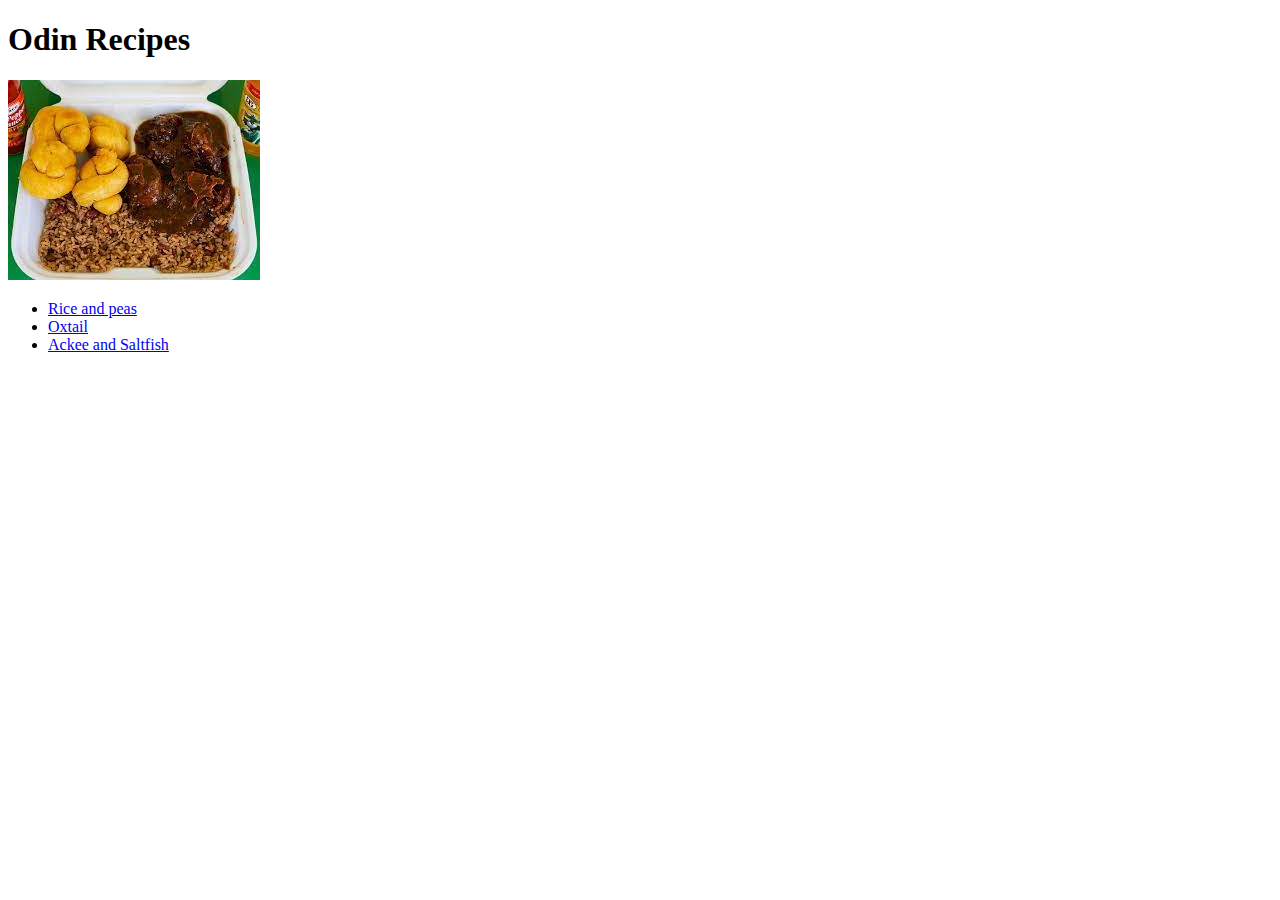
<file: index.html>
<!DOCTYPE html>
<html lang="en">
    <head>
        <meta charset="UTF -8">
        <title>Odin-Recipes</title>
    </head>

    <body>
        <h1>Odin Recipes</h1>
        <img src="./Images/Jamaican food.jpeg" alt="Jamaican Food">
        <ul>
            <li>
                <a href="recipes/Riceandpeas.html">Rice and peas</a>
            </li>
            <li>
                <a href="Recipes/Oxtail.html">Oxtail</a>
            </li>
            <li>
                <a href="Recipes/AckeeandSaltfish.html">Ackee and Saltfish</a>
            </li>
        </ul>
        
    </body>
</html>
</file>
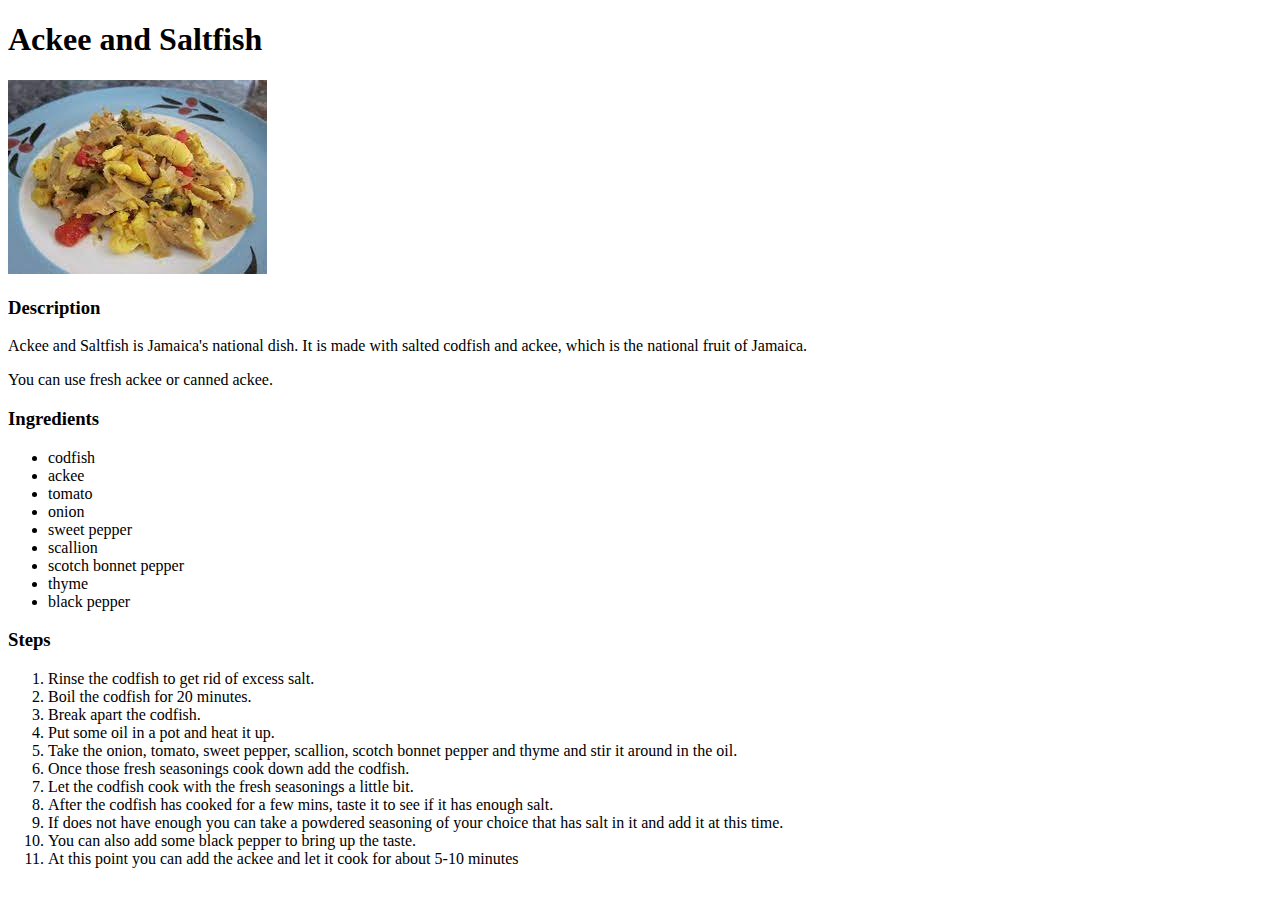
<file: Recipes/AckeeandSaltfish.html>
<!DOCTYPE html>
<html lang="en">
<head>
    <meta charset="UTF-8">
    <meta name="viewport" content="width=device-width, initial-scale=1.0">
    <title>Ackee and Saltfish</title>
</head>
<body>
    <h1>Ackee and Saltfish</h1>
    <img src="../Images/Ackee and Saltfish.jpeg" alt="AckeeandSaltfish">

    <h3>Description</h3>
    <p>Ackee and Saltfish is Jamaica's national dish. It is made with salted codfish and ackee, which is the national fruit of Jamaica.</p>
    <p>You can use fresh ackee or canned ackee.</p>

    <h3>Ingredients</h3>
    <ul>
        <li>codfish</li>
        <li>ackee</li>
        <li>tomato</li>
        <li>onion</li>
        <li>sweet pepper</li>
        <li>scallion</li>
        <li>scotch bonnet pepper</li>
        <li>thyme</li>
        <li>black pepper</li>
    </ul>

    <h3>Steps</h3>
    <ol>
        <li>Rinse the codfish to get rid of excess salt.</li>
        <li>Boil the codfish for 20 minutes.</li>
        <li>Break apart the codfish.</li>
        <li>Put some oil in a pot and heat it up.</li>
        <li>Take the onion, tomato, sweet pepper, scallion, scotch bonnet pepper and thyme and stir it around in the oil.</li>
        <li>Once those fresh seasonings cook down add the codfish.</li>
        <li>Let the codfish cook with the fresh seasonings a little bit.</li>
        <li>After the codfish has cooked for a few mins, taste it to see if it has enough salt.</li>
        <li>If does not have enough you can take a powdered seasoning of your choice that has salt in it and add it at this time.</li>
        <li> You can also add some black pepper to bring up the taste.</li>
        <li>At this point you can add the ackee and let it cook for about 5-10 minutes</li>
    </ol>
</body>
</html>
</file>
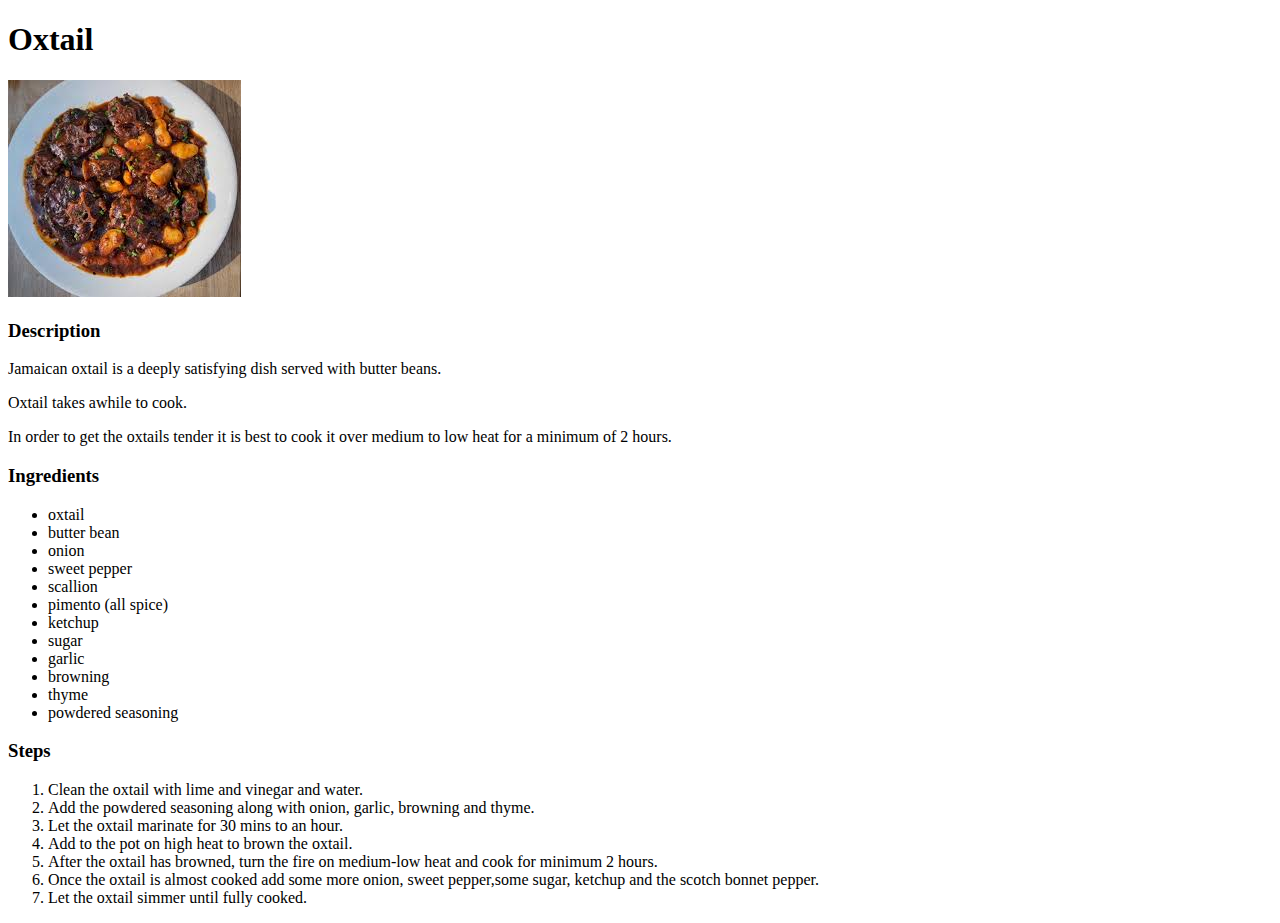
<file: Recipes/Oxtail.html>
<!DOCTYPE html>
<html lang="en">
<head>
    <meta charset="UTF-8">
    <meta name="viewport" content="width=device-width, initial-scale=1.0">
    <title>Oxtail</title>
</head>
<body>
    <h1>Oxtail</h1>
    <img src="../Images/Oxtail.jpeg" alt="Oxtail">

    <h3>Description</h3>

    <p>Jamaican oxtail is a deeply satisfying dish served with butter beans.</p>
    <p>Oxtail takes awhile to cook.</p>
    <p>In order to get the oxtails tender it is best to cook it over medium to low heat for a minimum of 2 hours.</p>

    <h3>Ingredients</h3>
    <ul>
        <li>oxtail</li>
        <li>butter bean</li>
        <li>onion</li>
        <li>sweet pepper</li>
        <li>scallion</li>
        <li>pimento (all spice)</li>
        <li>ketchup</li>
        <li>sugar</li>
        <li>garlic</li>
        <li>browning</li>
        <li>thyme</li>
        <li>powdered seasoning</li>
    </ul>

    <h3>Steps</h3>
    <ol>
        <li>Clean the oxtail with lime and vinegar and water.</li>
        <li>Add the powdered seasoning along with onion, garlic, browning and thyme.</li>
        <li>Let the oxtail marinate for 30 mins to an hour.</li>
        <li>Add to the pot on high heat to brown the oxtail.</li>
        <li>After the oxtail has browned, turn the fire on medium-low heat and cook for minimum 2 hours.</li>
        <li>Once the oxtail is almost cooked add some more onion, sweet pepper,some sugar, ketchup and the scotch bonnet pepper.</li>
        <li>Let the oxtail simmer until fully cooked.</li>
    </ol>
</body>
</html>
</file>
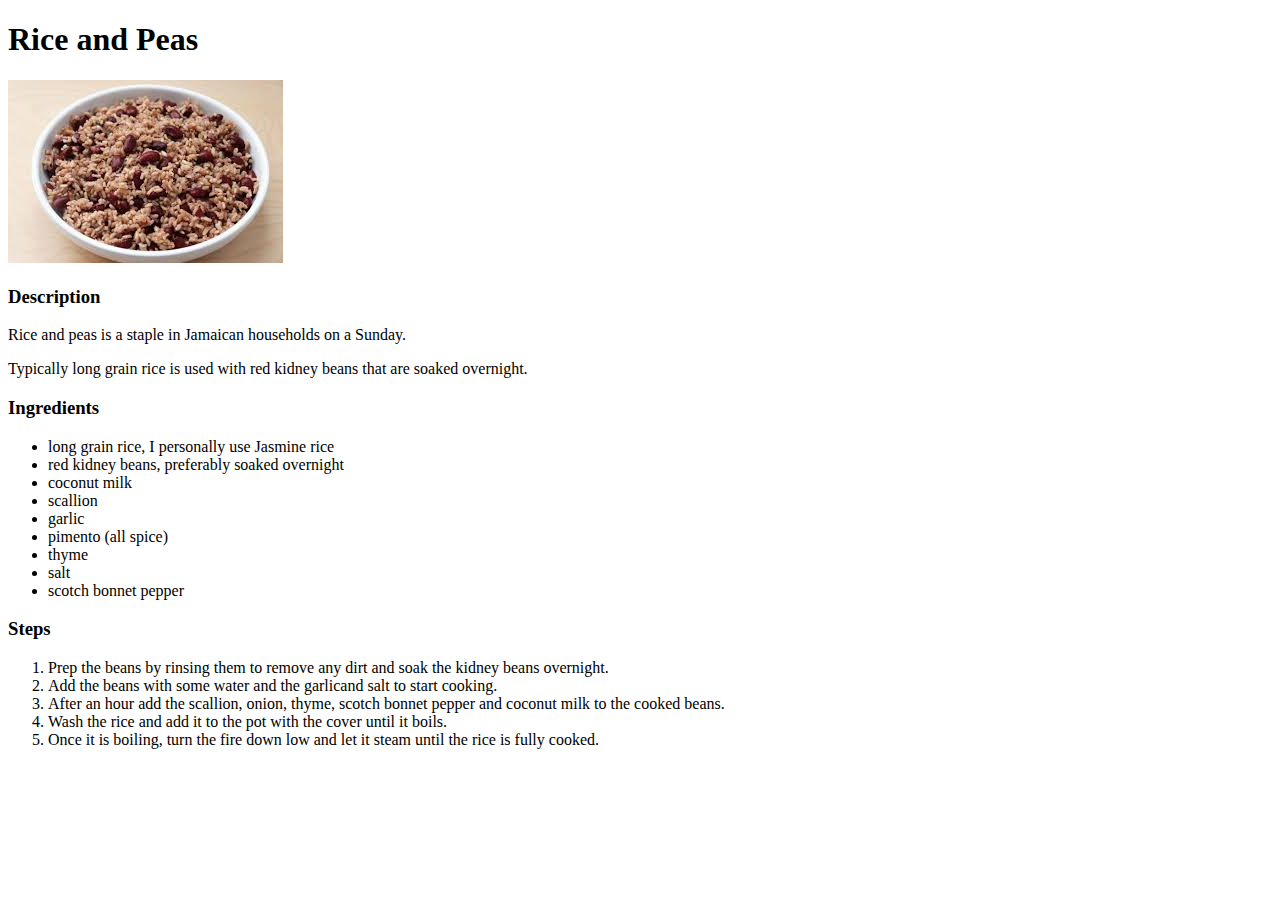
<file: Recipes/Riceandpeas.html>
<!DOCTYPE html>
<html lang="en">
<head>
    <meta charset="UTF-8">
    <meta name="viewport" content="width=device-width, initial-scale=1.0">
    <title>Rice and Peas</title>
</head>
<body>
    <h1>Rice and Peas</h1>
    <img src="../Images/Rice and Peas.jpeg" alt="Riceandpeas">

    <h3>Description</h3>

    <p>Rice and peas is a staple in Jamaican households on a Sunday.</p>
    <p>Typically long grain rice is used with red kidney beans that are soaked overnight.</p>

    <h3>Ingredients</h3>
    <ul>
        <li>long grain rice, I personally use Jasmine rice</li>
        <li>red kidney beans, preferably soaked overnight</li>
        <li>coconut milk</li>
        <li>scallion</li>
        <li>garlic</li>
        <li>pimento (all spice)</li>
        <li>thyme</li>
        <li>salt</li>
        <li>scotch bonnet pepper</li>
    </ul>

    <h3>Steps</h3>
    <ol>
        <li>Prep the beans by rinsing them to remove any dirt and soak the kidney beans overnight.</li>
        <li>Add the beans with some water and the garlicand salt to start cooking.</li>
        <li>After an hour add the scallion, onion, thyme, scotch bonnet pepper and coconut milk to the cooked beans.</li>
        <li>Wash the rice and add it to the pot with the cover until it boils.</li>
        <li>Once it is boiling, turn the fire down low and let it steam until the rice is fully cooked.</li>
    </ol>
</body>
</html>
</file>
